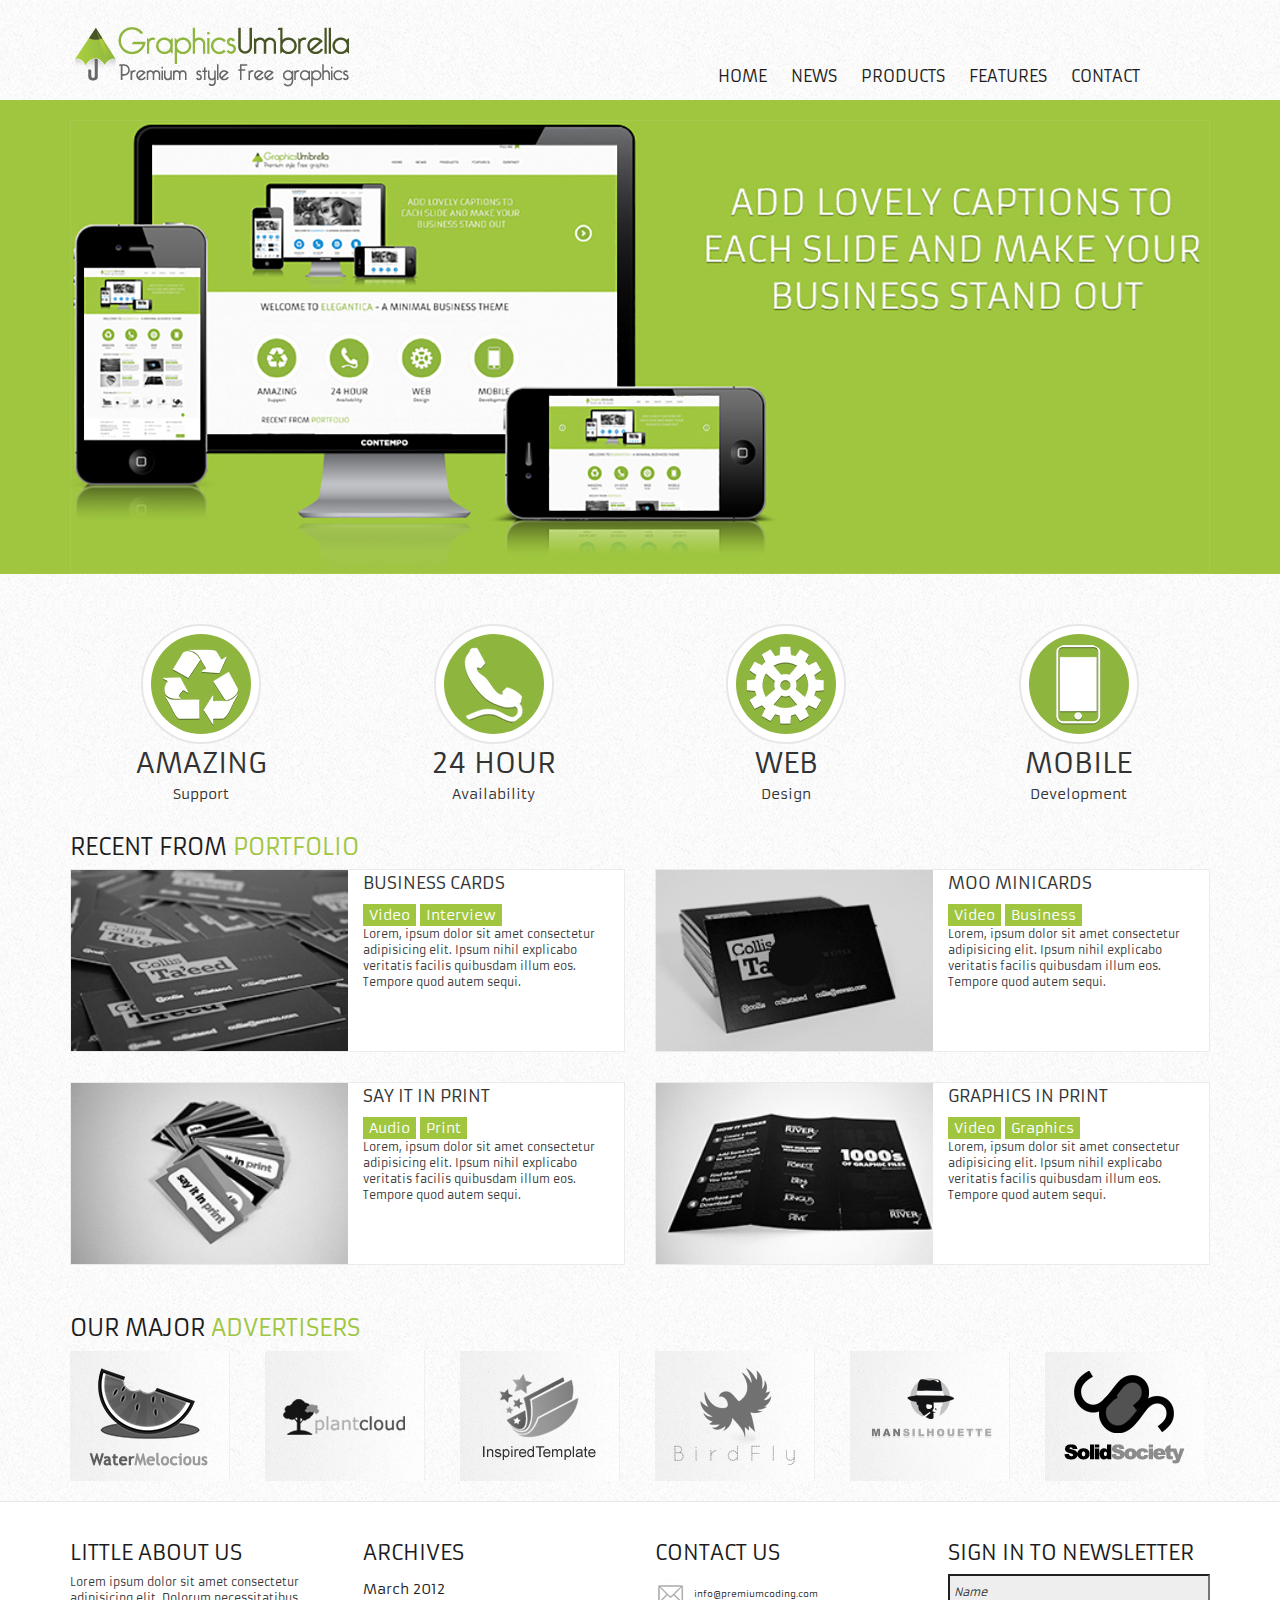
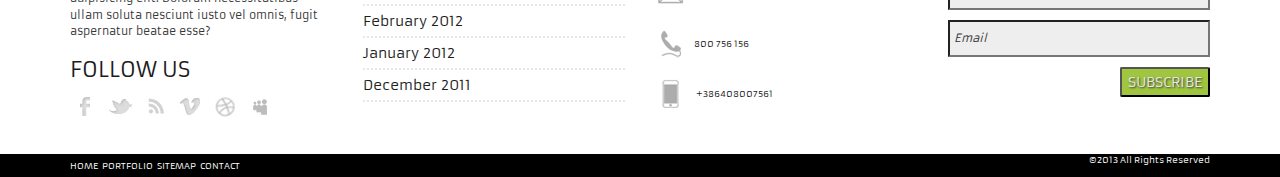
<file: index.html>
<!DOCTYPE html>
<html lang="en">
<head>
    <meta charset="UTF-8">
    <meta name="viewport" content="width=device-width, initial-scale=1.0">
    <meta http-equiv="X-UA-Compatible" content="ie=edge">
    <link href="https://fonts.googleapis.com/css?family=Armata&display=swap" rel="stylesheet">
    <link rel="stylesheet" href="css/bootstrap.css">
    <link rel="stylesheet" href="css/style.css">
    <title>Graphic Umbrella</title>
</head>
<body>
    <div class="topnav">
        <div class="container">
            <div class="row">
                <div class="col-sm-5 col-md-5 col-xs-12">
                    <h1>
                        <img src="media/logo.png" alt="placeholder img">
                        <span class="sr-only">
                            graphics umbrella
                        </span>
                    </h1>
                </div>
                <!-- close col-sm-6 -->
                <div class="col-sm-7 col-md-7">
                    <nav>
                        <div id="menuToggle">
                            <input type="checkbox">
                            <div class="burger">
                                <span></span>
                                <span></span>
                                <span></span>
                            </div>
                            <ul id="menu">
                                <li>
                                    <a href="index.html" target="_blank" rel="noopener noreferrer">home</a>
                                </li>
                                <li>
                                    <a href="news.html" target="_blank" rel="noopener noreferrer">news</a>
                                </li>
                                <li>
                                    <a href="#link" target="_blank" rel="noopener noreferrer">products</a>
                                </li>
                                <li>
                                    <a href="#link" target="_blank" rel="noopener noreferrer">features</a>
                                </li>
                                <li>
                                    <a href="#link" target="_blank" rel="noopener noreferrer">contact</a>
                                </li>
                            </ul>
                        </div>   
                    </nav>
                </div>
                <!-- close col-sm-6 -->
            </div>
            <!-- close row -->
        </div>
        <!-- close container -->
    </div>
    <!-- close topnav -->
    <div class="branding">
        <div class="container">
            <div class="row">
                <div class="col-sm-12">
                    <img src="media/hero.jpg" alt="hero" class="img-responsive">
                </div>
                <!-- close col-sm-12 -->
            </div>
            <!-- close row -->
        </div>
        <!-- close container -->
    </div>
    <!-- close branding -->
    <main>
        <div class="container">
            <div class="row">
                <div class="col-sm-3 col-xs-6 services">
                    <div class="outer-box">
                        <div class="image-box">
                            <img src="media/icon-recycle.gif" alt="recycle" class="img-responsive">
                        </div>
                    </div>
                    <p>
                        <span class="major">amazing</span>
                        <span class="minor">Support</span>
                    </p>
                </div>
                <!-- close col-sm-3 -->
                <div class="col-sm-3 col-xs-6 services">
                    <div class="outer-box">
                        <div class="image-box">
                            <img src="media/icon-phone.gif" alt="phone" class="img-responsive">
                        </div>
                    </div>
                    <p>
                        <span class="major">24 hour</span>
                        <span class="minor">Availability</span>
                    </p>
                </div>
                <!-- close col-sm-3 -->
                <div class="col-sm-3 col-xs-6 services">
                    <div class="outer-box">
                        <div class="image-box">
                            <img src="media/icon-cog.gif" alt="cog" class="img-responsive">
                        </div>
                    </div>
                    <p>
                        <span class="major">web</span>
                        <span class="minor">Design</span>
                    </p>
                </div>
                <!-- close col-sm-3 -->
                <div class="col-sm-3 col-xs-6 services">
                    <div class="outer-box">
                        <div class="image-box">
                            <img src="media/icon-mobile.gif" alt="phone" class="img-responsive">
                        </div>
                    </div>
                    <p>
                        <span class="major">mobile</span>
                        <span class="minor">Development</span>
                    </p>
                </div>
                <!-- close col-sm-3 -->
            </div>
            <!-- close row -->
            <div class="row">
                <div class="col-sm-12">
                    <h2>recent from 
                        <span class="highlight">portfolio</span>
                    </h2>
                </div>
            </div>
            <div class="row">
                <div class="col-sm-6">
                    <div class="portfolio-item row">
                        <div class="product-box">
                            <div class="col-xs-6">
                                <div class="product-img">
                                    <img src="media/callout-1.jpg" alt="placeholder img" class="img-responsive product-img">
                                </div> 
                            </div>
                            <div class="col-xs-6">
                                <div class="products">
                                    <h3>business cards</h3>
                                    <button class="button btn">video</button>
                                    <button class="button btn">interview</button>
                                    <p>Lorem, ipsum dolor sit amet consectetur adipisicing elit. Ipsum nihil explicabo veritatis facilis quibusdam illum eos. Tempore quod autem sequi.</p>
                                </div>
                            </div> 
                        </div>
                    </div>
                    <div class="portfolio-item row">
                        <div class="product-box">
                            <div class="col-xs-6">
                                <div class="product-img">
                                    <img src="media/callout-3.jpg" alt="placeholder img" class="img-responsive product-img">
                                </div>
                            </div>
                            <div class="col-xs-6">
                                <div class="products">
                                    <h3>say it in print</h3>
                                    <button class="button btn">audio</button>
                                    <button class="button btn">print</button>
                                    <p>Lorem, ipsum dolor sit amet consectetur adipisicing elit. Ipsum nihil explicabo veritatis facilis quibusdam illum eos. Tempore quod autem sequi.</p>
                                </div>
                            </div>
                        </div>  
                    </div>
                    <!-- /.row -->   
                    <p class="more"><a href="#link">more</a></p>
                </div>
                <div class="col-sm-6 hidden-xs">
                    <div class="portfolio-item row">
                        <div class="product-box">
                            <div class="col-xs-6">
                                <div class="product-img ">
                                    <img src="media/callout-2.jpg" alt="placeholder img" class="img-responsive product-img">
                                </div>
                            </div>
                            <div class="col-xs-6">
                                <div class="products">
                                    <h3>moo minicards</h3>
                                    <button class="button btn">video</button>
                                    <button class="button btn">business</button>
                                    <p>Lorem, ipsum dolor sit amet consectetur adipisicing elit. Ipsum nihil explicabo veritatis facilis quibusdam illum eos. Tempore quod autem sequi.</p>
                                </div>
                            </div>
                        </div>  
                    </div>
                        <!-- /.col-xs-6 -->
                    <div class="portfolio-item row">
                        <div class="product-box">
                            <div class="col-xs-6">
                                <div class="product-img">
                                    <img src="media/callout-4.jpg" alt="placeholder img" class="img-responsive product-img">
                                </div>
                            </div>
                            <div class="col-xs-6">
                                <div class="products">
                                    <h3>graphics in print</h3>
                                    <button class="button btn">video</button>
                                    <button class="button btn">graphics</button>
                                    <p>Lorem, ipsum dolor sit amet consectetur adipisicing elit. Ipsum nihil explicabo veritatis facilis quibusdam illum eos. Tempore quod autem sequi.</p>
                                </div>
                            </div>
                        </div>  
                    </div>
                    <!-- /.row -->
                </div>
            </div>
            <div class="row">
                <div class="col-sm-12">
                    <h2>our major 
                        <span class="highlight">advertisers</span>
                    </h2>
                </div>
            </div>
            <!-- /.row -->
            <div class="row">
                <div class="col-sm-2 col-xs-4">
                    <img src="media/watermelocious.gif" alt="placeholder img" class="img-responsive">
                </div>
                <div class="col-sm-2 col-xs-4">
                    <img src="media/plantcloud.gif" alt="placeholder img" class="img-responsive">
                </div>
                <div class="col-sm-2 col-xs-4">
                    <img src="media/inspired.gif" alt="placeholder img" class="img-responsive">
                </div>
                <div class="col-sm-2 col-xs-4">
                    <img src="media/birdfly.gif" alt="placeholder img" class="img-responsive">
                </div> 
                <div class="col-sm-2 col-xs-4">
                    <img src="media/mansil.gif" alt="placeholder img" class="img-responsive">
                </div>   
                <div class="col-sm-2 col-xs-4">
                    <img src="media/solidsociety.gif" alt="placeholder img" class="img-responsive">
                </div>    
            </div>
            <!-- /.row -->
        </div>
        <!-- /.container -->
    </main>
    <footer class="footer">
        <div class="container">
            <div class="row">
                <div class="col-sm-3">
                    <h2><a href="about.html">little about us</a></h2>
                    <p>Lorem ipsum dolor sit amet consectetur adipisicing elit. Dolorum necessitatibus ullam soluta nesciunt iusto vel omnis, fugit aspernatur beatae esse?</p>
                    <h2>follow us</h2>
                    <!-- icons go here -->
                    <a href=#link target="_blank"><img src="media/icons-small-fb.gif" alt="facebook"></a>
                    <a href=#link target="_blank"><img src="media/icons-small-tw.gif" alt="twitter"></a>
                    <a href=#link target="_blank"><img src="media/icons-small-rss.gif" alt="rss"></a>
                    <a href=#link target="_blank"><img src="media/icons-small-vimeo.gif" alt="vimeo"></a>
                    <a href=#link target="_blank"><img src="media/icons-small-dribble.gif" alt="dribble"></a>
                    <a href=#link target="_blank"><img src="media/icons-small-blogger.gif" alt="blogger"></a>
                </div>
                <!-- /.col-sm-3 -->
                <div class="col-sm-3 archives">
                    <h2>archives</h2>
                    <ul>
                        <li><a href="#link" target="_blank" rel="noopener noreferrer">March 2012</a></li>
                        <li><a href="#link" target="_blank" rel="noopener noreferrer">February 2012</a></li>
                        <li><a href="#link" target="_blank" rel="noopener noreferrer">January 2012</a></li>
                        <li><a href="#link" target="_blank" rel="noopener noreferrer">December 2011</a></li>
                    </ul>
                </div>
                <!-- /.col-sm-3 -->
                <div class="col-sm-3 contacts">
                    <h2>contact us</h2>
                    <ul>
                        <li>
                            <p>
                                <a href="mailto:info@premiumcoding.com">
                                <img src="media/icon-small-envelope.gif" alt="email">info@premiumcoding.com
                                </a>
                            </p>
                        </li>
                        <li>
                            <p>
                                <a href="#link">
                                    <img src="media/icon-small-phone copy.gif" alt="phone">800 756 156
                                </a>
                            </p>   
                        </li>
                        <li>
                            <p>
                                <a href="#link">
                                    <img src="media/icon-small-mobile copy.gif" alt="mobile number"> +386408007561
                                </a>
                            </p>
                        </li>
                    </ul>
                </div>
                <!-- /.col-sm-3 -->
                <div class="col-sm-3 subscription">
                    <h2>sign in to newsletter</h2>
                    <form action="#link">
                        <input type="text" name="name" value="Name" class="input-field">
                        <input type="email" name="email" value="Email" class="input-field">
                        <input type="submit" name="subscribe" id="submit" class="subscribe-button" value="Subscribe">
                    </form>
                </div>
                <!-- /.col-sm-3 -->
            </div>
            <!-- /.row -->
        </div>
        <!-- /.container -->  
    </footer>
    <div class="colophon">
        <div class="container">
            <div class="row">
                <div class="col-sm-6">
                    <div class="bottomnav">
                        <ul>
                            <li><a href="#link" target="_blank" rel="noopener noreferrer">home</a></li>
                            <li><a href="#link" target="_blank" rel="noopener noreferrer">portfolio</a></li>
                            <li><a href="#link" target="_blank" rel="noopener noreferrer">sitemap</a></li>
                            <li><a href="#link" target="_blank" rel="noopener noreferrer">contact</a></li>
                        </ul>
                    </div>
                    <!-- /.bottomnav -->
                </div>
                <!-- /.col-sm-6 -->
                <div class="col-sm-6">
                    <p>&copy;2013 All Rights Reserved</p>
                </div>
            </div>
            <!-- /.row -->
        </div>
        <!-- /.container -->
    </div>
</body>
</html>
</file>
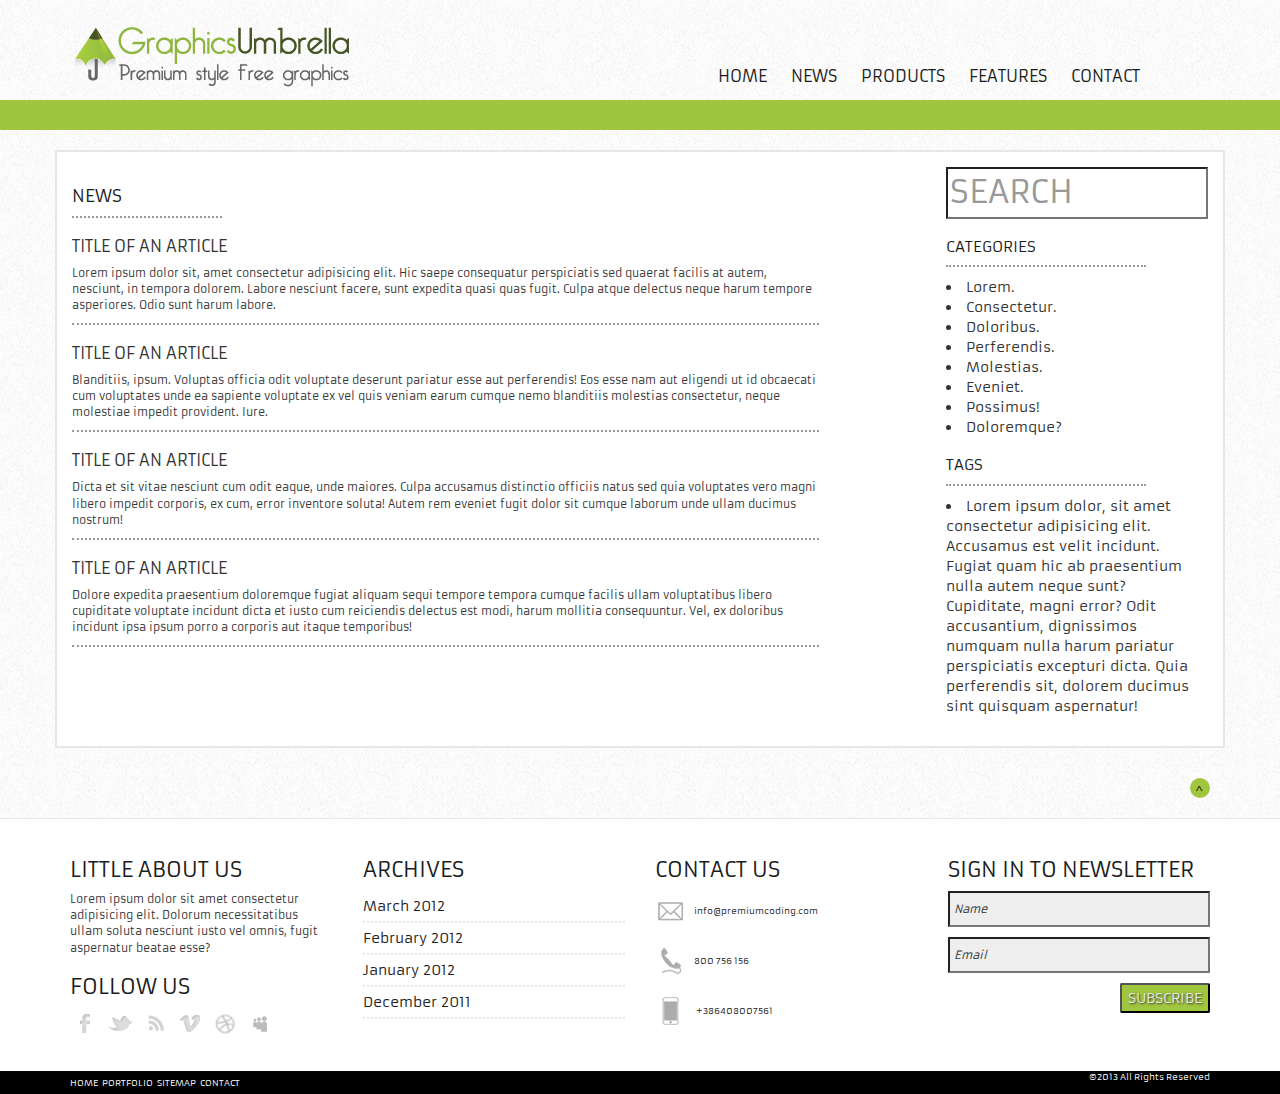
<file: news.html>
<!DOCTYPE html>
<html lang="en">
<head>
    <meta charset="UTF-8">
    <meta name="viewport" content="width=device-width, initial-scale=1.0">
    <meta http-equiv="X-UA-Compatible" content="ie=edge">
    <link href="https://fonts.googleapis.com/css?family=Armata&display=swap" rel="stylesheet">
    <link rel="stylesheet" href="css/bootstrap.css">
    <link rel="stylesheet" href="css/style.css">
    <title>Our News</title>
</head>
<body>
    <div class="topnav">
        <div class="container">
            <div class="row">
                <div class="col-sm-5 col-md-5 col-xs-12">
                    <h1>
                        <img src="media/logo.png" alt="placeholder img">
                        <span class="sr-only">graphics umbrella</span>
                    </h1>
                </div>
                <!-- close col-sm-5 -->
                <div class="col-sm-7 col-md-7">
                    <nav>
                        <div id="menuToggle">
                            <input type="checkbox">
                            <div class="burger">
                                <span></span>
                                <span></span>
                                <span></span>
                            </div>
                            <ul id="menu">
                                <li><a href="index.html" target="_blank" rel="noopener noreferrer">home</a></li>
                                <li><a href="news.html" target="_blank" rel="noopener noreferrer">news</a></li>
                                <li><a href="#link" target="_blank" rel="noopener noreferrer">products</a></li>
                                <li><a href="#link" target="_blank" rel="noopener noreferrer">features</a></li>
                                <li><a href="#link" target="_blank" rel="noopener noreferrer">contact</a></li>
                            </ul>
                        </div>   
                    </nav>
                    <!-- close navbar -->
                </div>
                <!-- close col-sm-6 -->
            </div>
            <!-- close row -->
        </div>
        <!-- close container -->
    </div>
    <main class="news-main" id="top">
        <div class="container news-box">
            <div class="row">
                <div class="col-sm-8 news-items">
                    <h2 class="news-header">News</h2>
                    <h3>Title Of An Article</h3>
                    <p>Lorem ipsum dolor sit, amet consectetur adipisicing elit. Hic saepe consequatur perspiciatis sed quaerat facilis at autem, nesciunt, in tempora dolorem. Labore nesciunt facere, sunt expedita quasi quas fugit. Culpa atque delectus neque harum tempore asperiores. Odio sunt harum labore.</p>
                    <h3>Title Of An Article</h3>
                    <p>Blanditiis, ipsum. Voluptas officia odit voluptate deserunt pariatur esse aut perferendis! Eos esse nam aut eligendi ut id obcaecati cum voluptates unde ea sapiente voluptate ex vel quis veniam earum cumque nemo blanditiis molestias consectetur, neque molestiae impedit provident. Iure.</p>
                    <h3>Title Of An Article</h3>
                    <p>Dicta et sit vitae nesciunt cum odit eaque, unde maiores. Culpa accusamus distinctio officiis natus sed quia voluptates vero magni libero impedit corporis, ex cum, error inventore soluta! Autem rem eveniet fugit dolor sit cumque laborum unde ullam ducimus nostrum!</p>
                    <h3>Title Of An Article</h3>
                    <p>Dolore expedita praesentium doloremque fugiat aliquam sequi tempore tempora cumque facilis ullam voluptatibus libero cupiditate voluptate incidunt dicta et iusto cum reiciendis delectus est modi, harum mollitia consequuntur. Vel, ex doloribus incidunt ipsa ipsum porro a corporis aut itaque temporibus!</p>
                </div>
                <!-- /.col-sm-7 -->
                <div class="col-sm-offset-1 col-sm-3 side-bar">
                    <form action="#link">
                        <input type="search" name="search" value="SEARCH" class="search">
                    </form>
                    <h2 class="categories">categories</h2>
                    <ul class="categories-list">
                        <li>Lorem.</li>
                        <li>Consectetur.</li>
                        <li>Doloribus.</li>
                        <li>Perferendis.</li>
                        <li>Molestias.</li>
                        <li>Eveniet.</li>
                        <li>Possimus!</li>
                        <li>Doloremque?</li>
                    </ul>
                    <h2 class="tags">tags</h2>
                    <ul>
                        <li>Lorem ipsum dolor, sit amet consectetur adipisicing elit. Accusamus est velit incidunt. Fugiat quam hic ab praesentium nulla autem neque sunt? Cupiditate, magni error? Odit accusantium, dignissimos numquam nulla harum pariatur perspiciatis excepturi dicta. Quia perferendis sit, dolorem ducimus sint quisquam aspernatur!</li>
                    </ul>
                </div>
                <!-- /.col-sm-5 -->
            </div>
            <!-- /.row -->
        </div>
        <!-- /.container -->
        <div class="container">
                <div class="row">
                    <div class="col-sm-12">
                        <div class="backToTop">
                            <p>
                                <a href="#top">^</a>
                            </p>  
                        </div>
                    </div>
                </div>
            </div>
    </main>
    <footer class="footer">
        <div class="container">
            <div class="row">
                <div class="col-sm-3">
                    <h2><a href="about.html">little about us</a></h2>
                    <p>Lorem ipsum dolor sit amet consectetur adipisicing elit. Dolorum necessitatibus ullam soluta nesciunt iusto vel omnis, fugit aspernatur beatae esse?</p>
                    <h2>follow us</h2>
                    <!-- icons go here -->
                    <a href=#link target="_blank"><img src="media/icons-small-fb.gif" alt="facebook"></a>
                    <a href=#link target="_blank"><img src="media/icons-small-tw.gif" alt="twitter"></a>
                    <a href=#link target="_blank"><img src="media/icons-small-rss.gif" alt="rss"></a>
                    <a href=#link target="_blank"><img src="media/icons-small-vimeo.gif" alt="vimeo"></a>
                    <a href=#link target="_blank"><img src="media/icons-small-dribble.gif" alt="dribble"></a>
                    <a href=#link target="_blank"><img src="media/icons-small-blogger.gif" alt="blogger"></a>
                </div>
                <!-- /.col-sm-3 -->
                <div class="col-sm-3 archives">
                    <h2>archives</h2>
                    <ul>
                        <li><a href="#link" target="_blank" rel="noopener noreferrer">March 2012</a></li>
                        <li><a href="#link" target="_blank" rel="noopener noreferrer">February 2012</a></li>
                        <li><a href="#link" target="_blank" rel="noopener noreferrer">January 2012</a></li>
                        <li><a href="#link" target="_blank" rel="noopener noreferrer">December 2011</a></li>
                    </ul>
                </div>
                <!-- /.col-sm-3 -->
                <div class="col-sm-3 contacts">
                    <h2>contact us</h2>
                    <ul>
                        <li>
                            <p>
                                <a href="mailto:info@premiumcoding.com">
                                    <img src="media/icon-small-envelope.gif" alt="email">info@premiumcoding.com
                                </a>
                            </p>
                        </li>
                        <li>
                            <p>
                                <a href="#link">
                                    <img src="media/icon-small-phone copy.gif" alt="phone">800 756 156
                                </a>
                            </p>
                        </li>
                        <li>
                            <p>
                                <a href="#link">
                                    <img src="media/icon-small-mobile copy.gif" alt="mobile number"> +386408007561
                                </a>
                            </p>
                        </li>
                    </ul>
                </div>
                <!-- /.col-sm-3 -->
                <div class="col-sm-3 subscription">
                    <h2>sign in to newsletter</h2>
                    <form action="#link">
                        <input type="text" name="name" value="Name" class="input-field">
                        <input type="email" name="email" value="Email" class="input-field">
                        <input type="submit" name="subscribe" id="submit" class="subscribe-button" value="Subscribe">
                    </form>
                </div>
                <!-- /.col-sm-3 -->
            </div>
            <!-- /.row -->
        </div>
        <!-- /.container -->  
    </footer>
    <div class="colophon">
        <div class="container">
            <div class="row">
                <div class="col-sm-6">
                    <div class="bottomnav">
                        <ul>
                            <li><a href="#link" target="_blank" rel="noopener noreferrer">home</a></li>
                            <li><a href="#link" target="_blank" rel="noopener noreferrer">portfolio</a></li>
                            <li><a href="#link" target="_blank" rel="noopener noreferrer">sitemap</a></li>
                            <li><a href="#link" target="_blank" rel="noopener noreferrer">contact</a></li>
                        </ul>
                    </div>
                    <!-- /.bottomnav -->
                </div>
                <!-- /.col-sm-6 -->
                <div class="col-sm-6">
                    <p>&copy;2013 All Rights Reserved</p>
                </div>
            </div>
            <!-- /.row -->
        </div>
        <!-- /.container -->
    </div>
</body>
</html>
</file>
<file: css/style.css>
/* font-family PT Sans */
/* THAT GREEN COLOR: #a0c63f */
/* general rules */

body {
    background-image: url(../media/pattern.jpg);
    font-family: 'Armata', sans-serif;
}

h2 {
    text-transform: uppercase;
    color: #1c1c1c;
    font-size: calc(14px + (26 - 14) * ((100vw - 300px) / (1600 - 300)));
}

h3 {
    text-transform: uppercase;
}

ul {
    list-style: none;
}

a {
    color: #1c1c1c;
    transition: color 0.3s ease;
}

main {
    background-image: url(../media/pattern.jpg);
    padding: 20px 0;
}

nav {
    width: 100%;
}

#menuToggle {
    width: 100%;
    display: block;
    position: relative;
    top: 50px;
    right: 50px;
    text-align: right;
    z-index: 1;
    -webkit-user-select: none;
    user-select: none;
    /* not sure what this does; look it up */
    /* the text of the element is not selectable */
}

#menuToggle input {
    display: block;
    width: 40px;
    height: 32px;
    position: absolute;
    top: -7px;
    right: 5px;
    cursor: pointer;

    opacity: 0; /* hidden */
    z-index: 2; /* will be placed over hamburger */

    /* -webkit-touch-callout: none; */
    /* figure out what this does  it's non-standard. don't use it*/
}

.burger {
    width: 30px;
    position: absolute;
    right: -15px;
}

@media (min-width: 1024px) {
    .burger {
        display: none;
    }
}
#menuToggle span {
    display: block;
    width: 25px;
    height: 5px;
    margin-bottom: 5px;
    position: relative;
    background: #a0c63f;
    border-radius: 3px;

    z-index: 1;

    transform-origin: 4px 0px;
  
    transition: 
        transform 0.5s cubic-bezier(0.77,0.2,0.05,1.0),
        background 0.5s cubic-bezier(0.77,0.2,0.05,1.0),
        opacity 0.55s ease;

}

#menuToggle span:first-child {
    transform-origin: 0% 0%; /*see what this does*/
    /* sets the origin for transformation */
}

#menuToggle span:nth-last-child(3) {
    transform-origin: 0% 50%; /* what does this do? */
}

#menuToggle input:checked ~ .burger span {
    opacity: 1;
    transform: rotate(-35deg) translate(0, 1px);
    background: #a0c63f;
    /* input:checked checks to see if element is checked in on state */
}

#menuToggle input:checked ~ .burger span:nth-last-child(2) {
    opacity: 0;
    transform: rotate(0deg) scale(0.2, 0.2);
}

#menuToggle input:checked ~ .burger span:nth-last-child(3) {
    transform: rotate(35deg) translate(2px, 1px);
}

#menu {
    position: absolute;
    width: 225px;
    margin: -50px 0 0 -50px;
    padding: 20px;
    padding-top: 15px;
    text-align: right;
    background: #efefef;
    list-style-type: none;
    display: none;
    opacity: .85;
 

    -webkit-font-smoothing: antialiased; /*for safari*/

    transform-origin: 0% 0%;
    transform: translate(125%, 0); /* moved it to the right! */
    
}

@media (min-width: 1024px) {
    #menu {
        width: inherit;
        margin: 0;
        display: inherit;
        background: none;
        opacity: 1;
        transform: translate(0, 0);
        padding-left: 0;
    }
}

#menu li {
    padding: 10px 0;
    font-size: 16px;
    text-transform: uppercase;
}

@media (min-width: 1024px) {
    #menu li { 
        display: inline;
        padding-left: 20px;
        text-align: right;
    }
}



#menu a {
    transition: color 0.3s ease;
}

#menu a:hover {
    color: #a0c63f;
    text-decoration: none;
}
/* now to slide it in from the right */

#menuToggle input:checked ~ ul {
    display: block;
    transform: translate(30%, 0);
    transition: transform 1s cubic-bezier(0.77,0.2,0.05,1.0);

}

/* branding */

.branding {
    width: 100%;
    padding-top: 20px;
    background: #a0c63f;
    margin-bottom: 30px;
}

/* services */

.outer-box {
    position: relative;
    width: 120px;
    height: 120px;
    margin: 0 auto;
    background: #fff;
    border: 2px solid #e7e7e7;
    border-radius: 50%;
}

.image-box {
    position: absolute;
    top: 8px;
    left: 8px;
    width: 100px;
    height: 100px;
    background: #8eb53e;
    border-radius: 50%;
}

.services img {
    position: absolute;
    top: 8px;
    left: 8px;
    border-radius: 50%;
}

.services p {
    text-align: center;
}

.minor {
    text-transform: capitalize;
}

.major {
    display: block;
    font-size: 2em;
    font-weight: 300;
    text-transform: uppercase;
}

.highlight {
    color: #a0c63f;
    font-size: calc(14px + (26 - 14) * ((100vw - 300px) / (1600 - 300)));
}

.portfolio-item {
    margin: 0 0 30px;
    border: 1px solid #ebebeb;
    background: #ffffff;
}


.product-img img {
    width: calc(100% + 30px);
    margin-left: -15px;
    max-width: none;
}


.products {
    background: white;
}

.products h3 {
    margin-top: 5px;
    font-size: calc(12px + (18 - 12) * ((100vw - 300px) / (1600 - 300)));
}

.products p {
    font-size: calc(9px + (12 - 9) * ((100vw - 300px) / (1600 - 300)));
}

.products button {
    background: #a0c63f;
    padding: 0 5px;
    text-transform: capitalize;
    color: white;
    border-radius: 0;
}

.more {
    text-transform: uppercase;
    color: #a0c63f;
    text-decoration: none;
}

@media (min-width: 767px) {
    .more {
        display: none;
    }
}

/* footer */

.footer {
    padding: 20px 0;
    background: white;
    border-top: 1px solid #e7e7e7;
}

.footer h2 {
    font-size: calc(16px + (22 - 16) * ((100vw - 300px) / (1600 - 300)));
}

.footer p {
    font-size: calc(9px + (12 - 9) * ((100vw - 300px) / (1600 - 300)));
}

.footer ul {
    padding-left: 0;
}

.footer a:hover {
    text-decoration: none;
    color: #a0c63f;
}

.archives li {
    padding: 5px 0;
    border-bottom: 2px dotted #e7e7e7;
}

.contacts li {
    padding: 5px 0;
}

.contacts p {
    /* font-size: calc(12px + (14 - 12) * ((100vw - 300px) / (1600 - 300))); */
    font-size: 9px;
}

.contacts img {
    padding-right: 8px;

}

@media (min-width: 768px) and (max-width: 1023px) {
    .contacts img {
        padding-right: 0;
    }
}

.input-field {
    margin: 10px 0;
    padding: 8px 4px;
    display: block;
    width: 100%;
    background: #eee;
    font-size: calc(9px + (12 - 9) * ((100vw - 300px) / (1600 - 300)));
    font-style: italic;
}

.subscribe-button{
    display: block;
    padding: 3px 6px; 
    color: #e7e7e7;
    background: #a0c63f;
    text-transform: uppercase;
    /* text-align: right; */
    float: right;
    text-shadow: 1px 1px 2px #333;
    border-radius: 2px;
}

.colophon {
    background: black;
    padding-bottom: 3px;
}

.colophon ul {
    margin-bottom: 0;
    padding-left: 0;
    list-style: none;
}

.colophon li {
    display: inline;
    text-transform: uppercase;
    font-size: 9px;
}

.colophon a {
    color: white;
}

.colophon a:hover {
    text-decoration: none;
    color: #a0c63f;
}

.colophon p {
    margin-bottom: 0;
    color: white;
    font-size: 9px;
    text-align: right;
}

/* about page */

.about-main {
    border-top: 30px solid #a0c63f;
}

.content-box {
    margin-bottom: 30px;
    background: white;
    border: 2px solid #e7e7e7;
}

.about h2 {
    margin-right: 0;
    padding: 8px 0;
    font-size: 22px;
    font-size: calc(18px + (22 - 18) * ((100vw - 300px) / (1600 - 300)));
    max-width: 225px;
    border-bottom: 2px dotted #999;
}

.about p {
    margin-right: 0;
    padding: 6px 0;
}

.heading h2 {
    margin-left: 0;
    padding: 8px 0 10px 0;
    max-width: 150px;
    border-bottom: 2px dotted #999;
    font-size: calc(14px + (18 - 14) * ((100vw - 300px) / (1600 - 300)));
}

.heading p {
    margin: 0;
    padding: 6px 0;
}

.heading h3 {
    font-size: calc(12px + (16 - 12) * ((100vw - 300px) / (1600 - 300)));
    padding: 8px 0 10px 0;
    max-width: 150px;
    border-bottom: 2px dotted #999;
}

.side-bar ul {
    padding-left: 0;
    list-style: inside;
}

.heading li {
    padding: 6px 0;
}

.heading a:hover {
    text-decoration: none;
    color: #a0c63f;
}

.backToTop {
    position: relative;
    width: 20px;
    height: 20px;
    background: #a0c63f;
    border-radius: 50%;
    float: right;
}

.backToTop p{
    position: absolute;
    top: 3px;
    left: 5px; 
    color: white;
}

.backToTop a {
    text-decoration: none;
}

/* news.html */

.news-main {
    border-top: 30px solid #a0c63f;
}

.news-box {
    margin-bottom: 30px;
    padding-top: 15px;
    padding-bottom: 20px;
    background: white;
    border: 2px solid #e7e7e7;
}

.news-box h2 {
    padding-bottom: 10px;
    border-bottom: 2px dotted #999;
}

.news-header {
    max-width: 150px;
    /* padding-bottom: 10px; */
    font-size: calc(14px + (18 - 14) * ((100vw - 300px) / (1600 - 300)));
    /* border-bottom: 2px dotted #999; */
}

.news-items h3 {
    font-size: calc(14px + (16 - 14) * ((100vw - 300px) / (1600 - 300)));
}

.news-items p {
    font-size: calc(9px + (12 - 9) * ((100vw - 300px) / (1600 - 300)));
    padding-bottom: 10px;
    border-bottom: 2px dotted #999;
}

.search {
    max-width: 100%;
    font-size: 32px;
    color: #999
}

.categories {
    max-width: 200px;
    font-size: calc(12px + (16 - 12) * ((100vw - 300px) / (1600 - 300)));
}

.tags {
    max-width: 200px;
    font-size: calc(12px + (16 - 12) * ((100vw - 300px) / (1600 - 300)));
}
</file>
